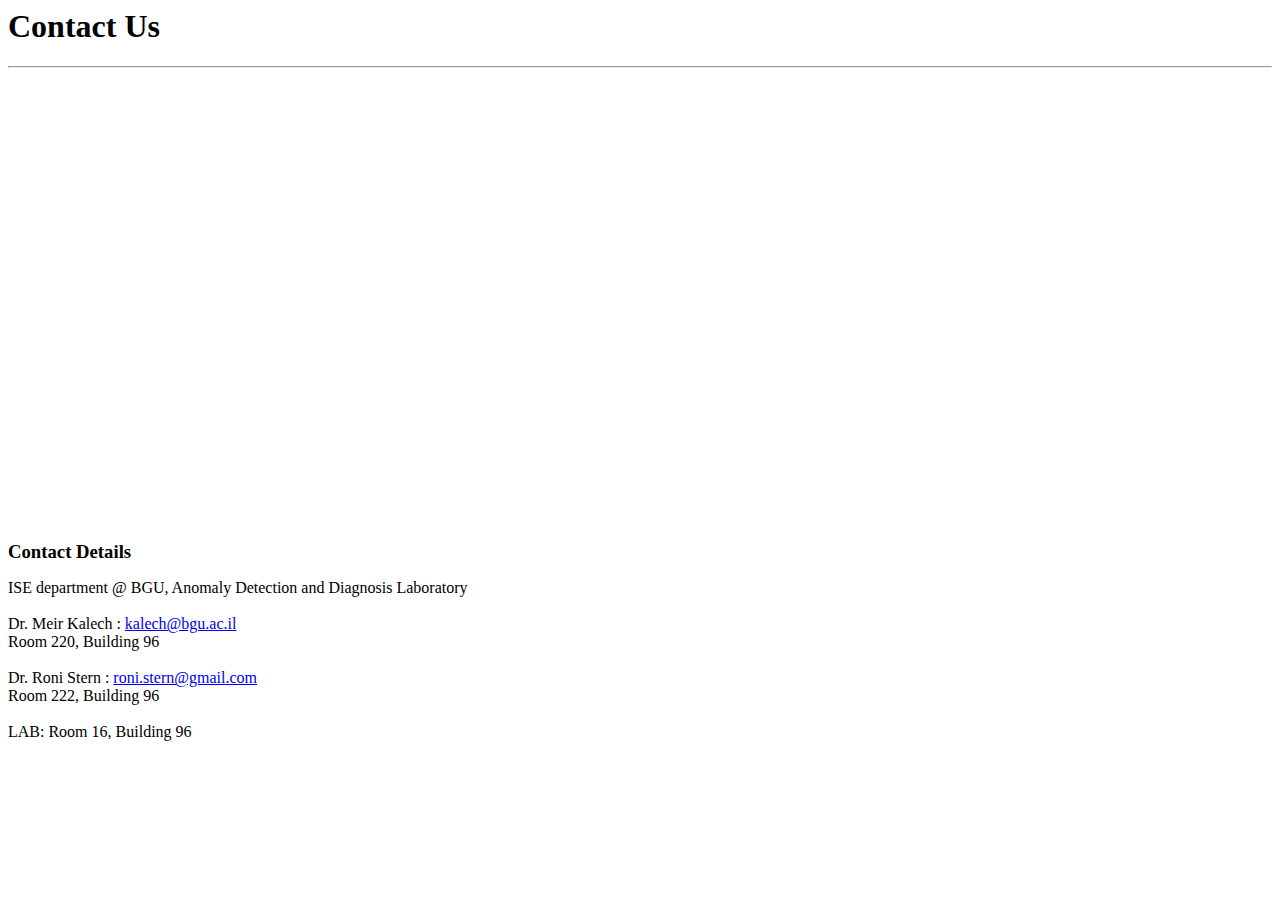
<file: pages/contact.html>
<style type="text/css">
    p {
        margin-bottom: 15px;
    }

    h3 {
        margin: 15px 0 15px;
    }

    p a {
        /*border-bottom: 1px dashed #ccc;*/
    }

    p a:hover {
        color: #337ab7;
        /*text-decoration: underline;*/
        border-bottom: 1px dashed #ccc;
    }

    .btnghost {
        margin-top: 0px;
    }

    .clear {
        margin-top: 120px;
    }

    .rpeople {
        margin-bottom: 50px;
    }

    h3 small {
        text-transform: capitalize;
    }
    ul.teaching>li{
        font-size: 20px;
    }
</style>
<style type="text/css">
    /* Set a size for our map container, the Google Map will take up 100% of this container */
    #map {
        width: 700px;
        height: 450px;
    }
    #markerLayer img {
        border: 2px solid red !important;
        width: 85% !important;
        height: 90% !important;
        border-radius: 5px;
    }
</style>

<script type="text/javascript">
    // When the window has finished loading create our google map below
    google.maps.event.addDomListener(window, 'load', init);
    init();
    function init() {
        // Basic options for a simple Google Map
        // For more options see: https://developers.google.com/maps/documentation/javascript/reference#MapOptions
        var mapOptions = {
            // How zoomed in you want the map to start at (always required)
            zoom: 18,

            // The latitude and longitude to center the map (always required)
            center: new google.maps.LatLng(31.264798, 34.803396), // New York

            // How you would like to style the map.
            // This is where you would paste any style found on Snazzy Maps.
            styles: [{"featureType":"water","elementType":"geometry","stylers":[{"color":"#e9e9e9"},{"lightness":17}]},{"featureType":"landscape","elementType":"geometry","stylers":[{"color":"#f5f5f5"},{"lightness":20}]},{"featureType":"road.highway","elementType":"geometry.fill","stylers":[{"color":"#ffffff"},{"lightness":17}]},{"featureType":"road.highway","elementType":"geometry.stroke","stylers":[{"color":"#ffffff"},{"lightness":29},{"weight":0.2}]},{"featureType":"road.arterial","elementType":"geometry","stylers":[{"color":"#ffffff"},{"lightness":18}]},{"featureType":"road.local","elementType":"geometry","stylers":[{"color":"#ffffff"},{"lightness":16}]},{"featureType":"poi","elementType":"geometry","stylers":[{"color":"#f5f5f5"},{"lightness":21}]},{"featureType":"poi.park","elementType":"geometry","stylers":[{"color":"#dedede"},{"lightness":21}]},{"elementType":"labels.text.stroke","stylers":[{"visibility":"on"},{"color":"#ffffff"},{"lightness":16}]},{"elementType":"labels.text.fill","stylers":[{"saturation":36},{"color":"#333333"},{"lightness":40}]},{"elementType":"labels.icon","stylers":[{"visibility":"off"}]},{"featureType":"transit","elementType":"geometry","stylers":[{"color":"#f2f2f2"},{"lightness":19}]},{"featureType":"administrative","elementType":"geometry.fill","stylers":[{"color":"#fefefe"},{"lightness":20}]},{"featureType":"administrative","elementType":"geometry.stroke","stylers":[{"color":"#fefefe"},{"lightness":17},{"weight":1.2}]}]
        };

        // Get the HTML DOM element that will contain your map
        // We are using a div with id="map" seen below in the <body>
        var mapElement = document.getElementById('map');

        // Create the Google Map using our element and options defined above
        var map = new google.maps.Map(mapElement, mapOptions);

        // Let's also add a marker while we're at it
        var marker = new google.maps.Marker({
            position: new google.maps.LatLng(31.264798, 34.803396),
            map: map,
            title: 'SISE Department'
        });
    }
</script>

<div ng-controller="contactCtrl" class="container content-section ">
    <h1>Contact Us</h1>
    <hr>
    <div class="row">
        <div class="col-lg-8">

            <div class="row">
                <div class="col-lg-12">
                    <div id="map"></div>

                </div>

            </div>
        </div>
        <div class="col-lg-4">
            <!--<div class="row">-->
                <!--<div class="col-lg-2"></div>-->
                <!--<div class="col-lg-8">-->
                    <!--<h3>Send Us An Email</h3>-->
                <!--</div>-->
            <!--</div>-->
            <div class="row">
                <!--<div class="col-lg-2"></div>-->
                <div class="col-lg-12">
                  <div class="row">
                      <!-- <div class="col-lg-2"></div> -->
                      <h3>Contact Details</h3>
                      <!-- <div class="col-lg-12"> -->
                          <p>
                              ISE department @ BGU, Anomaly Detection and Diagnosis Laboratory<br>
                              <br>
                              Dr. Meir Kalech : <a href="mailto:kalech@bgu.ac.il">	kalech@bgu.ac.il</a> <br>
                              <span class="glyphicon glyphicon-home"></span>    Room 220, Building 96 <br>
                              <br>
                              Dr. Roni Stern :  <a href="mailto:roni.stern@gmail.com">	roni.stern@gmail.com</a><br>
                              <span class="glyphicon glyphicon-home"></span>   Room 222, Building 96 <br>
                              <br>
                              <span class="glyphicon glyphicon-home"></span>  LAB:  Room 16, Building 96 <br>
                          </p>
                      <!-- </div> -->
                  </div>
                    <!-- Contact Section -->
                    <!-- <section id="contact">



                        <div class="done">
                            <div class="alert alert-success">
                                <button type="button" class="close" data-dismiss="alert">×</button>
                                Your message has been sent. Thank you!
                            </div>
                        </div>
                        <form method="post" action="contact.php" id="contactform">
                            <div class="form">
                                <input type="text" name="name" placeholder="Your Name *">
                                <input type="text" name="email" placeholder="Your E-mail Address *">
                                <textarea name="comment" rows="7" placeholder="Type your Message *"></textarea>
                                <input type="submit" id="submit" class="clearfix btn" value="Send">
                            </div>
                        </form>


                    </section> -->
                </div>

            </div>
        </div>

    </div>


    <br><br>

    <div class="clear">

    </div><div class="clear">

    </div>
</div>
</file>
